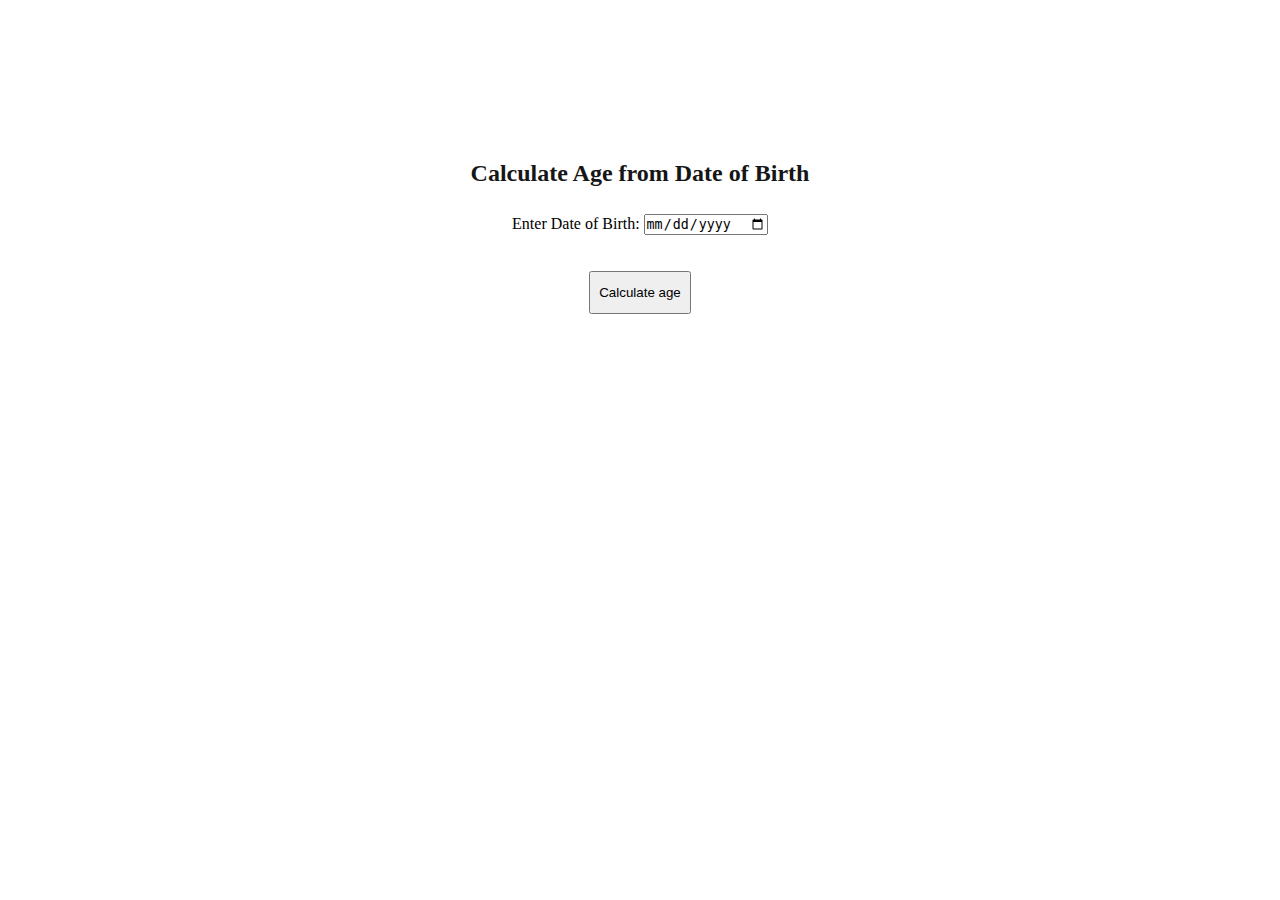
<file: Task4-age-calculator/index.html>
<!DOCTYPE html>
<html lang="en">
  <head>
    <meta charset="UTF-8" />
    <meta name="viewport" content="width=device-width, initial-scale=1.0" />
    <title>Task4||Shirali</title>
    <link rel="stylesheet" href="./styles.css" />
  </head>
  <body>
    <center>
      <h2 class="ccc" align="center">
        Calculate Age from Date of Birth <br />
        <br />
      </h2>

      <p>Enter Date of Birth: <input type="date" id="DOB" /></p>
      <span id="message" class="aaa"> </span> <br /><br />

      <button type="submit" onclick="ageCalculator()">Calculate age</button>
      <br /><br />
      <h3 class="bbb" id="result" align="center"></h3>
    </center>

    <script src="./app.js"></script>
  </body>
</html>
</file>
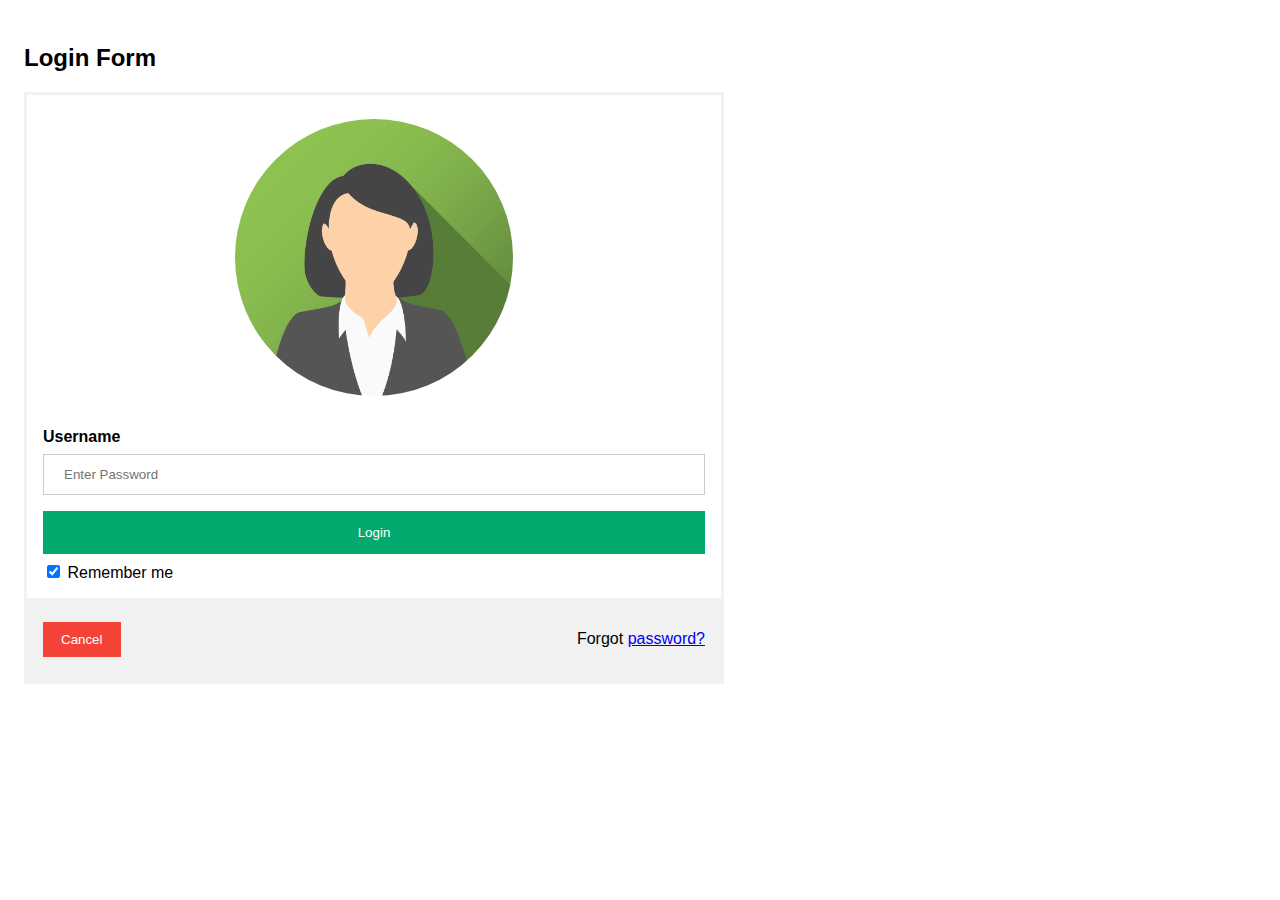
<file: Task7-login/index.html>
<!DOCTYPE html>
<html>
  <head>
    <meta name="viewport" content="width=device-width, initial-scale=1" />
    <link rel="stylesheet" href="styles.css" />
  </head>

  <body>
    <article class="container">
      <h2>Login Form</h2>

      <form action="/action_page.php" method="post">
        <div class="imgcontainer">
          <img src="./images/img_p.png" alt="Avatar" class="avatar" />
        </div>

        <div class="container">
          <label for="uname"><b>Username</b></label>
          <input
            type="password"
            placeholder="Enter Password"
            name="psw"
            required
          />

          <button type="submit">Login</button>
          <label>
            <input type="checkbox" checked="checked" name="remember" /> Remember
            me
          </label>
        </div>

        <div class="container" style="background-color: #f1f1f1">
          <button type="button" class="cancelbtn">Cancel</button>
          <span class="psw">Forgot <a href="#">password?</a></span>
        </div>
      </form>
    </article>
  </body>
</html>
</file>
<file: Task4-age-calculator/styles.css>
* {
    padding: 0;
    margin: 0;
}


center {
    margin-top: 10rem;
}

.ccc {
    color: rgb(22, 22, 22);;
}

.aaa {
    color: red;
}

.bbb {
    color: rgb(8, 119, 58);
}

input {
    cursor: pointer;
}

button {
    padding: 0.75rem 0.50rem;
    cursor: pointer;
}
</file>
<file: Task7-login/styles.css>
body {font-family: Arial, Helvetica, sans-serif;}
form {border: 3px solid #f1f1f1;}

input[type=text], input[type=password] {
  width: 100%;
  padding: 12px 20px;
  margin: 8px 0;
  display: inline-block;
  border: 1px solid #ccc;
  box-sizing: border-box;
}

button {
  background-color: #04AA6D;
  color: white;
  padding: 14px 20px;
  margin: 8px 0;
  border: none;
  cursor: pointer;
  width: 100%;
}

button:hover {
  opacity: 0.8;
}

.cancelbtn {
  width: auto;
  padding: 10px 18px;
  background-color: #f44336;
}

.imgcontainer {
  text-align: center;
  margin: 24px 0 12px 0;
}

img.avatar {
  width: 40%;
  border-radius: 50%;
}

.container {
  padding: 16px;
}

span.psw {
  float: right;
  padding-top: 16px;
}

/* Change styles for span and cancel button on extra small screens */
@media screen and (max-width: 300px) {
  span.psw {
     display: block;
     float: none;
  }
  .cancelbtn {
     width: 100%;
  }
}

@media screen and (min-width: 992px) {
    .container {
      
      max-width: 700px;
      transition: translate(50%, 10%);
      
    }
  }
</file>
